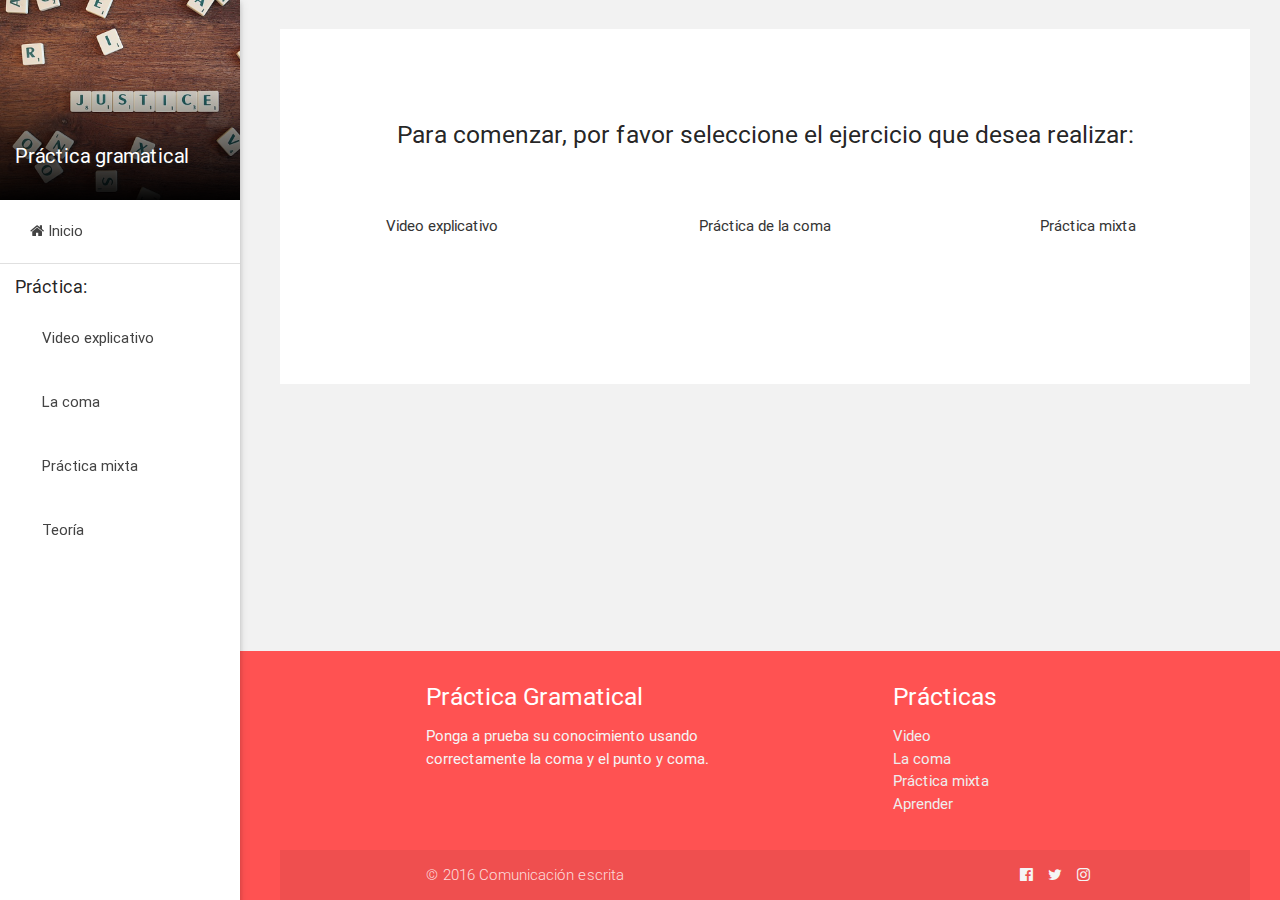
<file: index.html>
<!DOCTYPE html>
<html lang="es" ng-app="gramApp">
<head>
	<meta charset="UTF-8">
	<meta name="viewport" content="width=device-width, user-scalable=no, initial-scale=1.0, maximum-scale=1.0, minimum-scale=1.0">
	<title>Gramaticapp</title>

	<link rel="stylesheet" type="text/css" href="css/normalize.css">
	<link rel="stylesheet" type="text/css" href="css/materialize.min.css">
	<link rel="stylesheet" type="text/css" href="css/styles.css">
	<link rel="stylesheet" type="text/css" href="css/font-awesome.min.css">
	<link rel="stylesheet" type="text/css" href="css/animate.css">

	<script src = "js/jquery-1.12.2.min.js"></script>
	<script src = "js/materialize.min.js"></script>
	<script src = "js/angular.min.js"></script>
	<script src = "js/angular-route.min.js"></script>
	<script src = "js/main.js"></script>

	<script>
		$(document).ready(function(){
			$('.button-collapse').sideNav();
		});
	</script>
</head>
<body>
	<header>
		<ul id="slide-out" class="side-nav fixed">
			<div class="userView">
				<img class="background userIMG" src="img/share.png">
				<h5 class="tit">Práctica gramatical</h5>
			</div>
			<div class="divider"></div>
			<ul class="lateralNav">
				<li><a href="#/" class="waves-effect waves-light inicioBtn"><i class="fa fa-home" aria-hidden="true"></i> Inicio</a></li>
				<div class="divider"></div>
				<h5 id="practicaTit">Práctica:</h5>
				<li><a href="#/video" class="ejercicio waves-effect waves-light">Video explicativo</a></li>
				<li><a href="#/ejercicio-1" class="ejercicio waves-effect waves-light">La coma</a></li>
				<li><a href="#/ejercicio-2" class="ejercicio waves-effect waves-light">Práctica mixta</a></li>
				<li><a href="#/teoria" class="ejercicio waves-effect waves-light">Teoría</a></li>
			</ul>
		</ul>
		<div id="addFixed">
			<nav class="hide-tab-desk">
				<div class="nav-wrapper">
					<a href="#!" class="brand-logo left"><img src="img/logo.png"></a>
					<a href="#" data-activates="slide-out" class="button-collapse right"><i class="fa fa-bars" aria-hidden="true"></i></a>
				</div>
			</nav>
		</div>
	</header>
	<main>
		<div ng-view autoscroll ></div>
	</main>
	<footer class="page-footer">
		<div class="container">
			<div class="row">
				<div class="col l6 m6 s12">
					<h5 class="white-text">Práctica Gramatical</h5>
					<p class="grey-text text-lighten-4">Ponga a prueba su conocimiento usando correctamente la coma y el punto y coma.</p>
				</div>
				<div class="col l4 m4 offset-l2 s12 right">
					<h5 class="white-text">Prácticas</h5>
					<ul>
						<li><a class="grey-text text-lighten-3" href="#/video">Video</a></li>
						<li><a class="grey-text text-lighten-3" href="#/ejercicio-1">La coma</a></li>
						<li><a class="grey-text text-lighten-3" href="#/ejercicio-2">Práctica mixta</a></li>
						<li><a class="grey-text text-lighten-3" href="#/teoria">Aprender</a></li>
					</ul>
				</div>
			</div>
		</div>
		<div class="footer-copyright">
			<div class="container">
				© 2016 Comunicación escrita
				<a class="grey-text text-lighten-4 right" id="socialLinks" href="#!" target="_blank"><i class="fa fa-instagram" aria-hidden="true"></i></a>
				<a class="grey-text text-lighten-4 right" id="socialLinks" href="#!" target="_blank"><i class="fa fa-twitter" aria-hidden="true"></i></a>
				<a class="grey-text text-lighten-4 right" id="socialLinks" href="https://www.facebook.com/AprendeCastellano" target="_blank"><i class="fa fa-facebook-official" aria-hidden="true"></i></a>
			</div>
		</div>
	</footer>
</body>
</html>
</file>
<file: css/styles.css>
/*//////////////////GENERAL//////////////////////////////*/
body{
  background-color: #f2f2f2!important;
  display: flex;
  min-height: 100vh;
  flex-direction: column;
}
main{
  padding-left: 280px;
  padding-right: 30px;
  flex: 1 0 auto;
}
header, footer {
      padding-left: 280px;
      padding-right: 30px;
    }
@media only screen and (max-width : 992px) {
header, main, footer {
        padding-left: 0;
        padding-right: 0;
	}
}
#ejercicio1{
  margin-top: 50px;
}
/*////////////////FIN GENERAL//////////////////////////////*/
/*///////////////////NAV MÓVIL////////////////////////////*/
.nav-wrapper{
  background: rgba(255,255,255,1);
}
.tit{
  margin-top: -62px;
  padding-bottom: 8px;
  margin-left: 15px!important;
  font-size: 20px;
  color: #fff;
  text-shadow: 1px 1px 3px #222;
}
.inicioBtn{
	margin-top: 14px;
}
.brand-logo{
	margin-left: 20px;
	margin-top: 6px;
}
.button-collapse{
	margin-right: 30px;
	color: #ff5252;
}
.hide-tab-desk{
	display: none;
}
@media screen and (max-width: 992px){
  .hide-tab-desk{
    display: block;
  }
}
#practicaTit{
  font-size: 18px;
  margin-left: 15px;
}
.ejercicio{
  margin-left: 12px;
}
/*///////////////////FIN NAV MÓVIL///////////////////////*/
/*////////////////////SIDENAV/////////////////////////////*/
.userIMG{
  height: 200px;
}
/*//////////////////FIN SIDENAV/////////////////////////*/
/*////////////////////FOOTER///////////////////////////*/
#socialLinks{
	margin-right: 15px;
}
.page-footer{
  background: #ff5252!important;
}
/*//////////////////FIN FOOTER///////////////////////////*/
/*////////////////////HOME//////////////////////////////*/
#contenedorHome{
	padding-top: 80px;
	padding-bottom: 120px;
	margin-top: 3%;
}
#titSelecEjercicio{
	padding-bottom: 30px;
}
#btHome{
	text-transform: none;
}
/*///////////////FIN HOME//////////////////////////////*/
/*//////////////EJERCICIO 1///////////////////////////*/
.fonEjercicio1{
  margin-top: 30px;
  padding-bottom: 60px;
}
#practicaFinalizada i{
  font-size: 50px;
}
#reiniciar{
  text-transform: capitalize;
}
/*///////////FIN EJERCICIO 1///////////////////////////*/
/*/////////////////TOAST//////////////////////////////*/

/*///////////////FIN TOAST///////////////////////////*/
</file>
